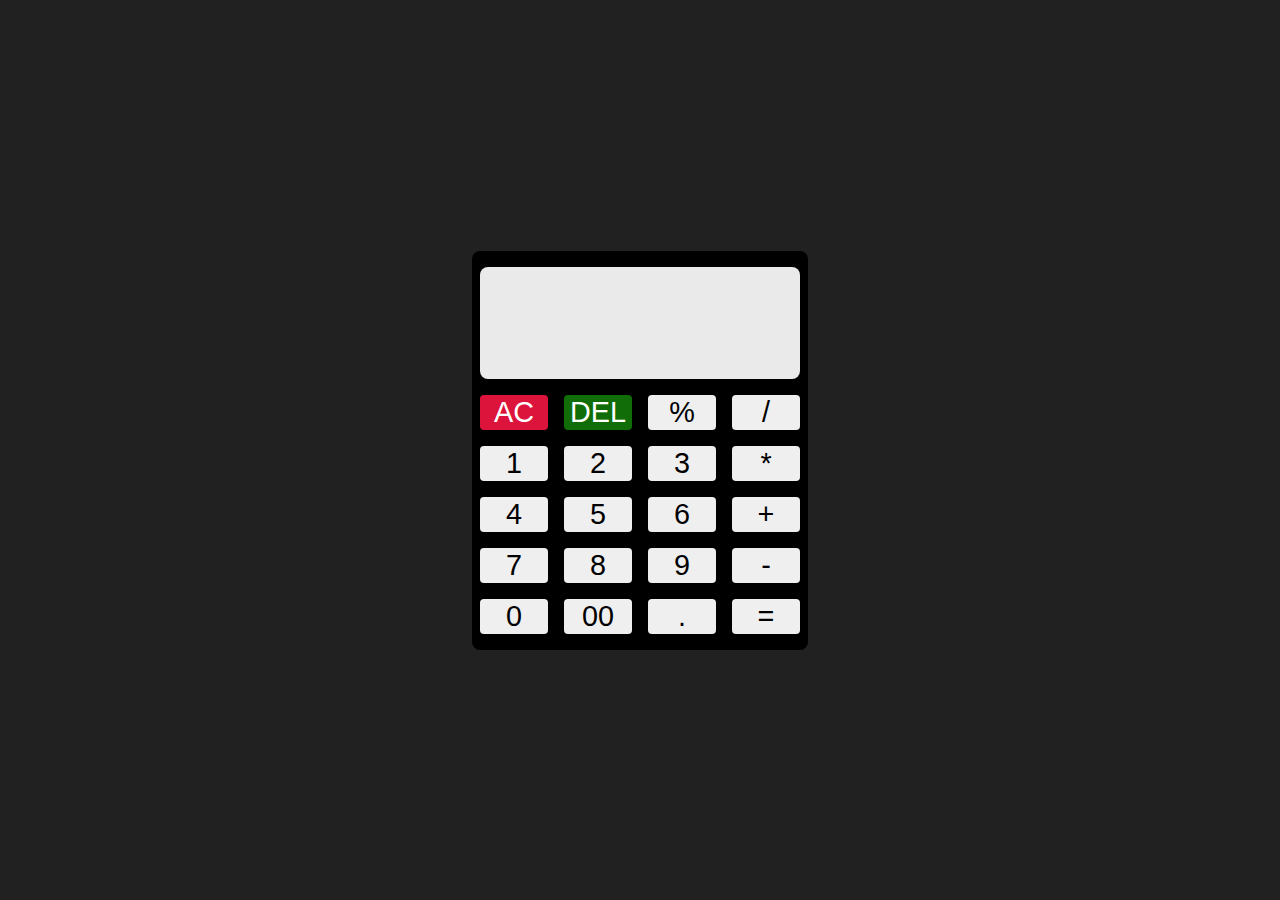
<file: calculator.html>
<!DOCTYPE html>
<html lang="en">
  <head>
    <meta charset="UTF-8" />
    <meta name="viewport" content="width=device-width, initial-scale=1.0" />
    <title>Document</title>
    <link rel="stylesheet" href="style.css" />
  </head>
  <body>
    <div class="calculator">
      <input type="text" class="display" disabled />
      <div class="keys">
        <button onclick="allClear()">AC</button>
        <button onclick="deleteInput()">DEL</button>
        <button onclick="showExpression('%')">%</button>
        <button onclick="showExpression('/')">/</button>
        <button onclick="showExpression('1')">1</button>
        <button onclick="showExpression('2')">2</button>
        <button onclick="showExpression('3')">3</button>
        <button onclick="showExpression('*')">*</button>
        <button onclick="showExpression('4')">4</button>
        <button onclick="showExpression('5')">5</button>
        <button onclick="showExpression('6')">6</button>
        <button onclick="showExpression('+')">+</button>
        <button onclick="showExpression('7')">7</button>
        <button onclick="showExpression('8')">8</button>
        <button onclick="showExpression('9')">9</button>
        <button onclick="showExpression('-')">-</button>
        <button onclick="showExpression('0')">0</button>
        <button onclick="showExpression('00')">00</button>
        <button onclick="showExpression('.')">.</button>
        <button onclick="calculate('=')">=</button>
      </div>
    </div>

    <script src="./calc.js"></script>
  </body>
</html>
</file>
<file: style.css>
body {
  margin: 0;
  padding: 0;
  box-sizing: border-box;
  background-color: #212121;
  height: 100vh;
  overflow: hidden;
  display: flex;
  justify-content: center;
  align-items: center;

  .calculator {
    width: 20rem;
    padding: 1rem 0.5rem;
    border: 1rem;
    background-color: #000000;
    display: flex;
    flex-direction: column;
    gap: 1rem;
    border-radius: 0.5rem;
  }

  .display {
    height: 5rem;
    padding: 1rem 1rem;
    border-radius: 0.5rem;
    border: none;
    outline: none;
    background-color: #eaeaea;
    font-size: 1.8rem;
  }

  .keys {
    display: grid;
    grid-template-columns: repeat(4, 1fr);
    gap: 1rem;
  }

  button {
    width: 100%;
    height: 100%;
    display: flex;
    justify-content: center;
    align-items: center;
    text-align: center;
    font-size: 1.8rem;
    border-radius: 0.25rem;
    border: none;
    cursor: pointer;
  }

  button:nth-child(1) {
    background-color: crimson;
    color: white;
  }
  button:nth-child(2) {
    background-color: #106d08;
    color: white;
  }
}
</file>
